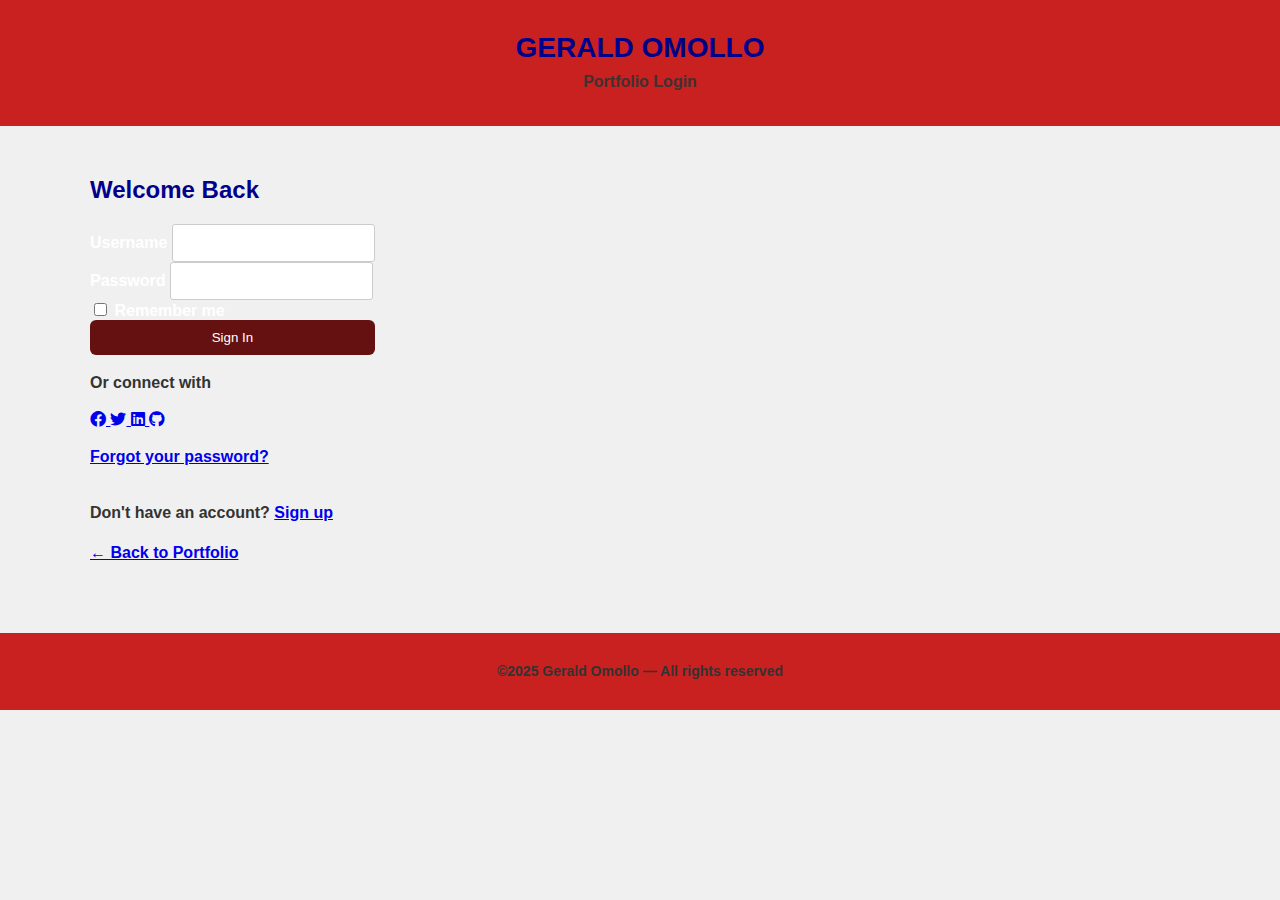
<file: index.html>
<!doctype html>
<html lang="en">
<head>
    <meta charset="utf-8" />
    <meta name="viewport" content="width=device-width,initial-scale=1" />
    <title>Gerald's Portfolio</title>
    <link rel="stylesheet" href="style.css">
    <link rel="stylesheet" href="https://cdnjs.cloudflare.com/ajax/libs/font-awesome/6.0.0/css/all.min.css">
    <script>
        // Check if user is logged in
        if (localStorage.getItem('isLoggedIn') !== 'true') {
            window.location.href = 'login.html';
        }
        
        function logout() {
            localStorage.removeItem('isLoggedIn');
            window.location.href = 'login.html';
        }
    </script>
</head>
<body>
    <header class="site-header">

        <div class="wrap">
            <h1 class="logo">GERALD OMOLLO</h1>
            <p class="tag">Geospatialist</p>
        </div>
    </header>


    <nav class="main-nav">
        <div class="wrap nav-inner">
            <ul>
                <li><a href="#about">About</a></li>
                <li><a href="#projects">Projects</a></li>
                <li><a href="#work">Work</a></li>
                <li><a href="#contact">Contact</a></li>
                <li><button onclick="logout()" class="logout-btn">Logout</button></li>
            </ul>
            <div class="social-icons header-social">
                <a href="https://facebook.com/Gerald Omollo" target="_blank" class="social-icon">
                    <i class="fab fa-facebook"></i>
                </a>
                <a href="https://twitter.com/@omollo_gerald24" target="_blank" class="social-icon">
                    <i class="fab fa-twitter"></i>
                </a>
                <a href="https://linkedin.com/in/Gerald Omollo" target="_blank" class="social-icon">
                    <i class="fab fa-linkedin"></i>
                </a>
                <a href="https://github.com/Omollo-1" target="_blank" class="social-icon">
                    <i class="fab fa-github"></i>
                </a>
            </div>
        </div>
    </nav>

        <main class="wrap site-main">
            <article class="content" aria-labelledby="projects-heading">
                <h2 id="projects-heading" class="section-title">Projects</h2>
                <section id="about" class="card">
                    <div class="about-content">
                        <h2>About Me</h2>
                        <p>As a passionate Geospatial Developer and GIS Specialist, I bridge the gap between spatial data and innovative technology solutions. With a strong foundation in both traditional GIS methods and modern web development, I create intelligent systems that transform complex geographical data into actionable insights.</p>
                        <p>Core Competencies:</p>
                        <ul>
                            <li>Advanced GIS Development & Spatial Analysis</li>
                            <li>Full Stack Web Development (React, Node.js, Python)</li>
                            <li>Machine Learning for Geospatial Applications</li>
                            <li>Remote Sensing & Environmental Modeling</li>
                            <li>Database Management (PostgreSQL/PostGIS)</li>
                            <li>Cloud Infrastructure (AWS, Azure)</li>
                        </ul>
                        <p>I'm currently focused on developing sustainable urban planning solutions using AI and GIS technologies, with a particular emphasis on environmental conservation and smart city initiatives in East Africa.</p>
                    </div>
                </section>

                <section id="work" class="card">
                    <div class="work-content">
                        <h2>Work Experience</h2>
                        <div class="work-item">
                            <h3>GIS Developer - Urban Planning Department</h3>
                            <p class="work-date">2024 - Present</p>
                            <ul>
                                <li>Lead development of spatial analysis tools for urban planning</li>
                                <li>Implement machine learning models for land use prediction</li>
                                <li>Manage and analyze large-scale geographic datasets</li>
                            </ul>
                        </div>
                        <div class="work-item">
                            <h3>Geospatial Analyst - Environmental Research Institute</h3>
                            <p class="work-date">2022 - 2024</p>
                            <ul>
                                <li>Conducted environmental impact assessments using GIS</li>
                                <li>Developed automated workflows for satellite image processing</li>
                                <li>Created interactive web maps for public engagement</li>
                            </ul>
                        </div>
                    </div>
                </section>

                <section class="card project-card">
                    <img src="py.jpeg" alt="Screenshot of Portfolio Website" class="project-thumb">
                    <div class="project-body">
                        <h3>Portfolio Website</h3>
                        <p>A personal portfolio website to showcase projects and skills. Built with HTML, CSS and minimal JavaScript.</p>
                        <p class="meta">Tools: HTML, CSS, JS</p>
                    </div>
                </section>

                <section class="card project-card">
                    <img src="gs.jpeg" alt="Map and data visualization from GeoAI project" class="project-thumb">
                    <div class="project-body">
                        <h3>GeoAI</h3>
                        <p>An experimental GeoAI project combining satellite imagery, GIS and ML to extract insights for urban planning and agriculture.</p>
                        <p class="meta">Tools: Python, TensorFlow, GIS</p>
                    </div>
                </section>

                <section class="card project-card">
                    <img src="GIS.jpeg" alt="Responsive app layout" class="project-thumb">
                    <div class="project-body">
                        <h3>Soko Moja</h3>
                        <p>A mobile-first marketplace platform that empowers local vendors with simple e-commerce tools and data insights.</p>
                        <p class="meta">Tools:Js</p>
                    </div>
                </section>
            </article>

            <aside class="sidebar" role="complementary" aria-labelledby="contact-heading">
                <img src="Screenshot_20250429-152528_WhatsApp.jpg" alt="Gerald Omollo portrait" class="profile-img">
                <h2 id="contact-heading" class="aside-title">Contact</h2>

                <form class="contact-form" action="mailto:geraldomollo942@gmail.com" method="post" enctype="text/plain" aria-describedby="contact-help">
                    <p id="contact-help" class="sr-only">Feel free to reach out for collaborations or questions about my work in GIS and development.</p>

                    <div class="contact-info">
                        <p><strong>Email:</strong> geraldomollo942@gmail.com</p>
                        <p><strong>Location:</strong> Nyeri, Kenya</p>
                        <p><strong>LinkedIn:</strong> <a href="https://linkedin.com/in/gerald omollo" target="_blank">gerald-omollo</a></p>
                        <p><strong>GitHub:</strong> <a href="https://github.com/Omollo-1" target="_blank">Omollo-1</a></p>
                    </div>

                    <label for="name">Name</label>
                    <input id="name" name="name" type="text" required>

                    <label for="email">Email</label>
                    <input id="email" name="email" type="email" required>

                    <label for="message">Message</label>
                    <textarea id="message" name="message" rows="5" placeholder="Let me know how I can help with your GIS or development needs..." required></textarea>

                    <button type="submit" class="btn">Send message</button>
                </form>
            </aside>
        </main>

    <footer class="site-footer">
        <div class="wrap footer-content">
            <div class="footer-section">
                <h4>Quick Links</h4>
                <ul>
                    <li><a href="#about">About Me</a></li>
                    <li><a href="#projects">Projects</a></li>
                    <li><a href="#work">Work</a></li>
                    <li><a href="login.html">Login</a></li>
                </ul>
            </div>
            <div class="footer-section">
                <h4>Connect</h4>
                <ul>
                    <li><a href="https://github.com/Omollo-1" target="_blank">GitHub</a></li>
                    <li><a href="https://linkedin.com/in/gerald-omollo" target="_blank">LinkedIn</a></li>
                    <li><a href="mailto:geraldomollo942@gmail.com">Email</a></li>
                </ul>
            </div>
            <div class="footer-section">
                <h4>Address</h4>
                <p>Nyeri, Kenya</p>
                <p>East Africa</p>
            </div>
            <div class="footer-section">
                <p class="copyright">©2025 Gerald Omollo — All rights reserved</p>
                <p class="tagline">Geospatial Developer & GIS Specialist</p>
            </div>
        </div>
    </footer>

   
</body>
</html>
</file>
<file: style.css>
:root{
    --peach:#c92020;
    --coral:#661111;
    --blue:#2f2f2f;
    --light-blue:#3f3f3f;
    --muted:#2a2a2a;
    --dark:#ffffff;
    --wrap:1100px;
}

*{box-sizing:border-box}
body{font-family:Inter, system-ui, -apple-system, 'Segoe UI', Roboto, 'Helvetica Neue', Arial; margin:0; color:var(--dark); background:#000000}
.wrap{max-width:var(--wrap); margin:0 auto; padding:0 20px}

.site-header{background:var(--peach); padding:32px 0}
.site-header .logo{font-size:28px; margin:0}
.site-header .tag{margin:6px 0 0; opacity:.9}

.main-nav{background:var(--coral); padding:14px 0}
.nav-inner ul{list-style:none; margin:0; padding:0; display:flex; gap:18px}
.nav-inner a{color:var(--dark); text-decoration:none; padding:8px 18px; display:inline-block; background:rgba(255,255,255,.15); border-radius:4px}

.site-main{display:flex; gap:28px; padding:30px 0}
.content{flex:1; background:var(--blue); padding:24px; border-radius:6px}
.section-title{color:var(--dark); margin-top:0}
.card{background:var(--light-blue); padding:18px; border-radius:6px; margin:12px 0; display:flex; gap:16px; align-items:center}
.project-thumb{width:120px; height:80px; object-fit:cover; border-radius:6px; flex-shrink:0}
.project-body{flex:1}
.meta{font-size:.9rem; opacity:.85; margin-top:8px}

.sidebar{width:320px; background:#e9e9e9; padding:20px; border-radius:6px}
.aside-title{margin-top:0}
.aside-box{background:#f3f3f3; padding:12px; margin-bottom:14px; border-radius:4px}

/* profile image to the right, inside sidebar */
.profile-img{width:100%; height:auto; border-radius:6px; display:block; margin-bottom:14px}

.contact-form{display:flex; flex-direction:column; gap:10px}
.contact-form label{font-weight:600}
.contact-form input,.contact-form textarea{padding:8px;border:1px solid #d0d0d0;border-radius:6px}
.btn{background:var(--coral); color:var(--dark); border:none; padding:10px 14px; border-radius:6px; cursor:pointer}
.btn:focus,.nav-inner a:focus{outline:3px solid rgba(0,0,0,0.12); outline-offset:2px}

.sr-only{position:absolute !important; left:-10000px; top:auto; width:1px; height:1px; overflow:hidden}

.site-footer{background:var(--peach); padding:28px 0; margin-top:22px}

/* Responsive stack */
@media(max-width:880px){
    .site-main{flex-direction:column}
    .sidebar{width:auto}
    .nav-inner ul{justify-content:center}
}

/* small, aesthetic tweaks */
h1,h2,h3{font-weight:600}
p{line-height:1.5}
header{
    background-color:gainsboro;
    padding: 20px;
    text-align: center;
}
h1{
    color: darkblue;
    font-family: 'Arial', sans-serif;


}
p{
    font-size: 16px;
    line-height: 1.5;
    color: #333333;
    font-weight: bold;

}
nav{
    margin-top: 10px;


}
nav a{
    margin-right: 15px;
    text-decoration: none;
    color: darkblue;

}
nav a:hover{
    text-decoration: underline;
}
body{
    font-family: 'Helvetica', sans-serif;
    margin: 0;
    padding: 0;
    background-color: #f0f0f0;



}

section{
    margin: 20px;
    padding: 8px;
    max-width: 800px;
    padding:40px 20px;
    border: 1px solid #ccc;
    border-radius: 15px;
    background-color: #f9f9f9;


}
h2{
    color: darkblue;
    font-family: 'Verdana', sans-serif;

}
form{
    display: flex;
    flex-direction: column;
    max-width: 400px;


}
label{
    margin-top: 10px;
    margin-bottom: 5px;
    font-weight: bold;


}
input, textarea{
    padding: 10px;
    border: 1px solid #ccc;
    border-radius: 3px;
    font-size: 14px;

}
input[type="submit"]{
    margin-top: 15px;
    background-color: darkblue;
    color: white;
    border: none;
    cursor: pointer;

}
input[type="submit"]:hover{
    background-color: navy;

}

.project-card{
    border: 1px solid #ddd;
    display: flex;
    gap: 20px;
    padding: 40px;
    justify-content: center;
    margin-bottom: 20px;
    flex-wrap: wrap;
    background-color: #fff;
    border-left: 5px solid darkblue;
    position: center;

}
.project-card h3{
    margin-top: 0;
    color: darkgreen;
    margin: 0;
    position: center;


}
.project-card a{
    display: inline-block;
    margin-top: 10px;
    color: darkblue;
    text-decoration: none;
    padding: 30px;

}
.project-card a:hover{
    text-decoration: underline;

}
img{
    width: 100%;
    height: auto;
    margin-top: 10px;
    border-radius: 5px;

}
.GeoAI Project{
    border: 8px solid #ddd;
    border-radius: 5px;
    padding: 15px;
    margin-bottom: 20px;
    background-color: #fff;

}
.GeoAI Project h3{
    margin-top: 0;
    color: darkgreen;

}
.GeoAI Project a{
    display: block;
    margin-top: 10px;
    color: darkblue;
    text-decoration: none;


}
.GeoAI Project a:hover{
    text-decoration: underline;

}
img{
    width: 100%;
    height: auto;
    margin-top: 10px;
    border-radius: 5px;
    position: center;
    background-color: #eafbe7;
    border-radius: 8px;
    
}
footer {
  position: relative;
  text-align: center;
  padding: 20px;
  background-color: darkturquoise;
  color: white;
}
footer p {
  margin: 0;
  font-size: 14px;
}
</file>
